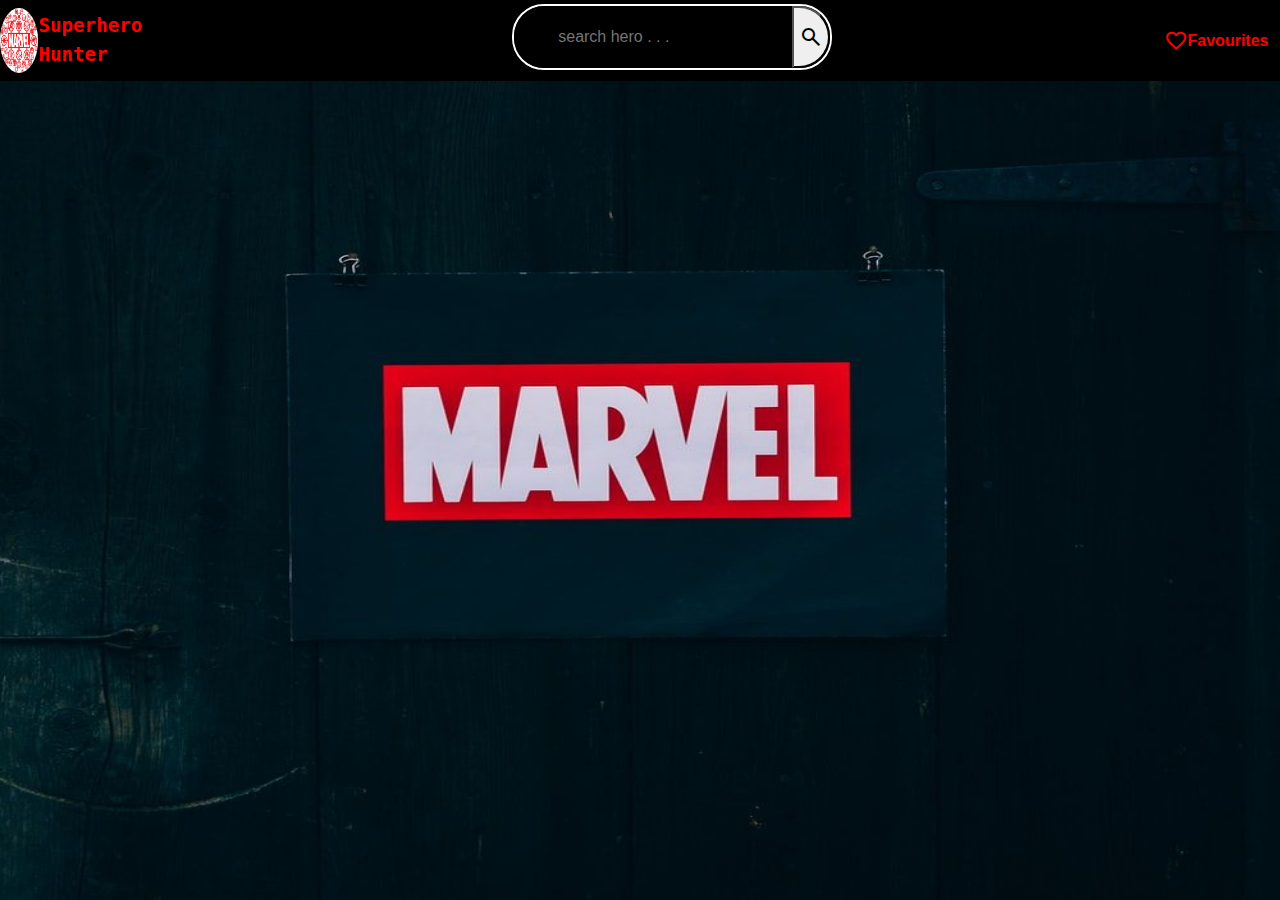
<file: index.html>
<!DOCTYPE html>
<html lang="en">
  <head>
    <meta charset="UTF-8" />
    <meta http-equiv="X-UA-Compatible" content="IE=edge" />
    <meta name="viewport" content="width=device-width, initial-scale=1.0" />
    <link
      rel="stylesheet"
      href="https://cdn.jsdelivr.net/npm/bootstrap@4.3.1/dist/css/bootstrap.min.css"
      integrity="sha384-ggOyR0iXCbMQv3Xipma34MD+dH/1fQ784/j6cY/iJTQUOhcWr7x9JvoRxT2MZw1T"
      crossorigin="anonymous"
    />
    <link
      rel="stylesheet"
      href="https://fonts.googleapis.com/css2?family=Material+Symbols+Outlined:opsz,wght,FILL,GRAD@48,400,0,0"
    />
    <link rel="stylesheet" href="./index.css" />
    <title>Super Hero Hunter</title>
  </head>
  <body>
    <div>
      <div class="nav">
        <!-- logo with application name -->
        <div class="logo">
          <img src="./images/marvel.jpg" alt="marvel" />
          <div>Superhero Hunter</div>
        </div>
        <div class="search-list">
          <!-- search bar with button -->
          <div class="search">
            <input
              id="search-bar"
              type="search"
              placeholder="     search hero . . ."
            />
            <button class="button">
              <span class="material-symbols-outlined"> search </span>
            </button>
          </div>
          <ul class="flex-col" id="search-results"></ul>
        </div>
        <div class="favourites">
          <div class="icon">
            <span class="material-symbols-outlined bg-red"> favorite </span>
          </div>
          <!-- for navigaing to favorites page -->
          <a href="./views/favourite.html">Favourites</a>
        </div>
      </div>
      <!-- to show all characters -->
      <div id="heroes"></div>
    </div>

    <script src="./scripts/index.js"></script>
    <script src="./scripts/favourite.js"></script>
  </body>
</html>
</file>
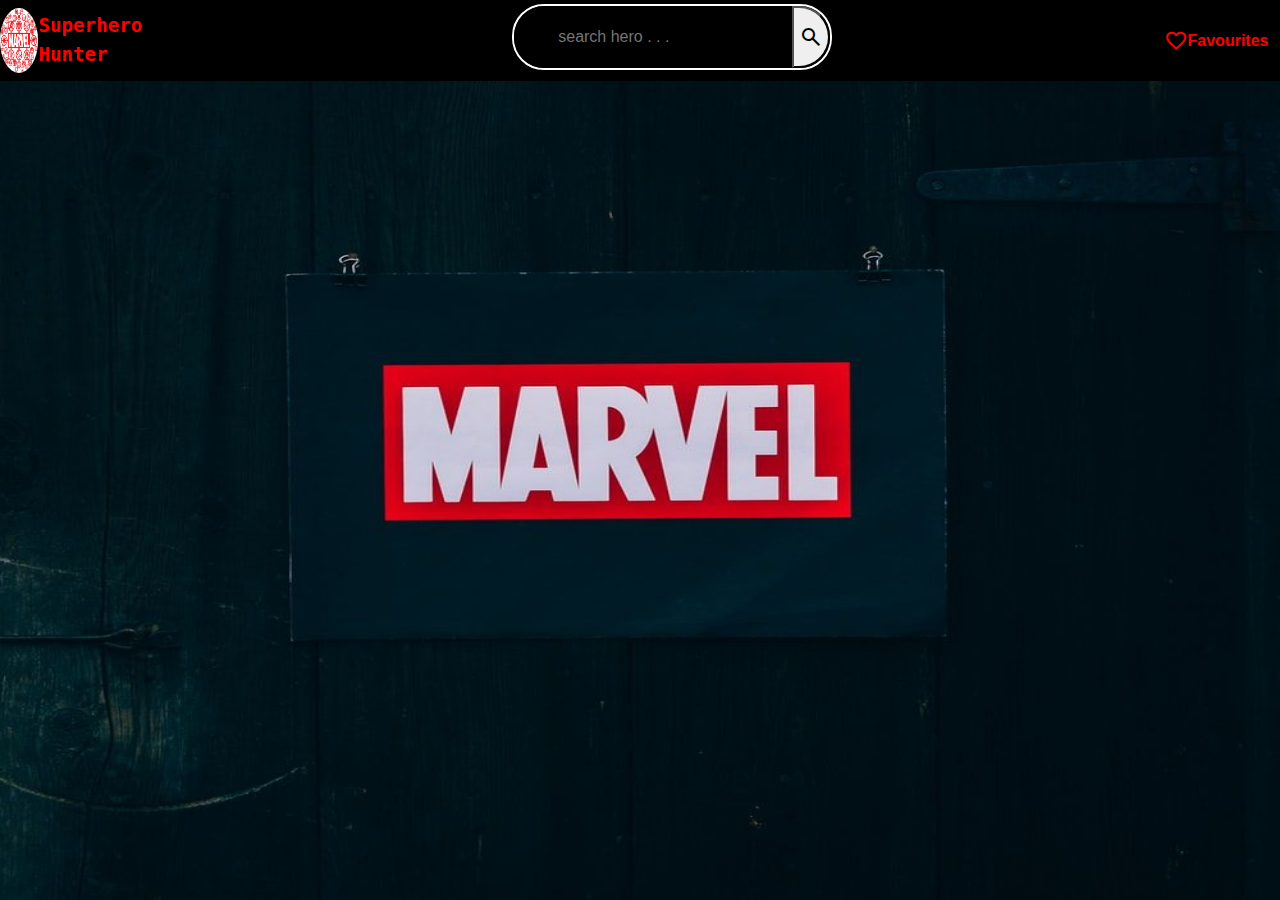
<file: views/index.html>
<!DOCTYPE html>
<html lang="en">
  <head>
    <meta charset="UTF-8" />
    <meta http-equiv="X-UA-Compatible" content="IE=edge" />
    <meta name="viewport" content="width=device-width, initial-scale=1.0" />
    <link
      rel="stylesheet"
      href="https://cdn.jsdelivr.net/npm/bootstrap@4.3.1/dist/css/bootstrap.min.css"
      integrity="sha384-ggOyR0iXCbMQv3Xipma34MD+dH/1fQ784/j6cY/iJTQUOhcWr7x9JvoRxT2MZw1T"
      crossorigin="anonymous"
    />
    <link
      rel="stylesheet"
      href="https://fonts.googleapis.com/css2?family=Material+Symbols+Outlined:opsz,wght,FILL,GRAD@48,400,0,0"
    />
    <link rel="stylesheet" href="../styles/index.css" />
    <title>Super Hero Hunter</title>
  </head>
  <body>
    <div>
      <div class="nav">
        <!-- logo with application name -->
        <div class="logo">
          <img src="../images/marvel.jpg" alt="marvel" />
          <div>Superhero Hunter</div>
        </div>
        <div class="search-list">
          <!-- search bar with button -->
          <div class="search">
            <input
              id="search-bar"
              type="search"
              placeholder="     search hero . . ."
            />
            <button class="button">
              <span class="material-symbols-outlined"> search </span>
            </button>
          </div>
          <ul class="flex-col" id="search-results"></ul>
        </div>
        <div class="favourites">
          <div class="icon">
            <span class="material-symbols-outlined bg-red"> favorite </span>
          </div>
          <!-- for navigaing to favorites page -->
          <a href="./favourite.html">Favourites</a>
        </div>
      </div>
      <!-- to show all characters -->
      <div id="heroes"></div>
    </div>

    <script src="../scripts/index.js"></script>
    <script src="../scripts/favourite.js"></script>
  </body>
</html>
</file>
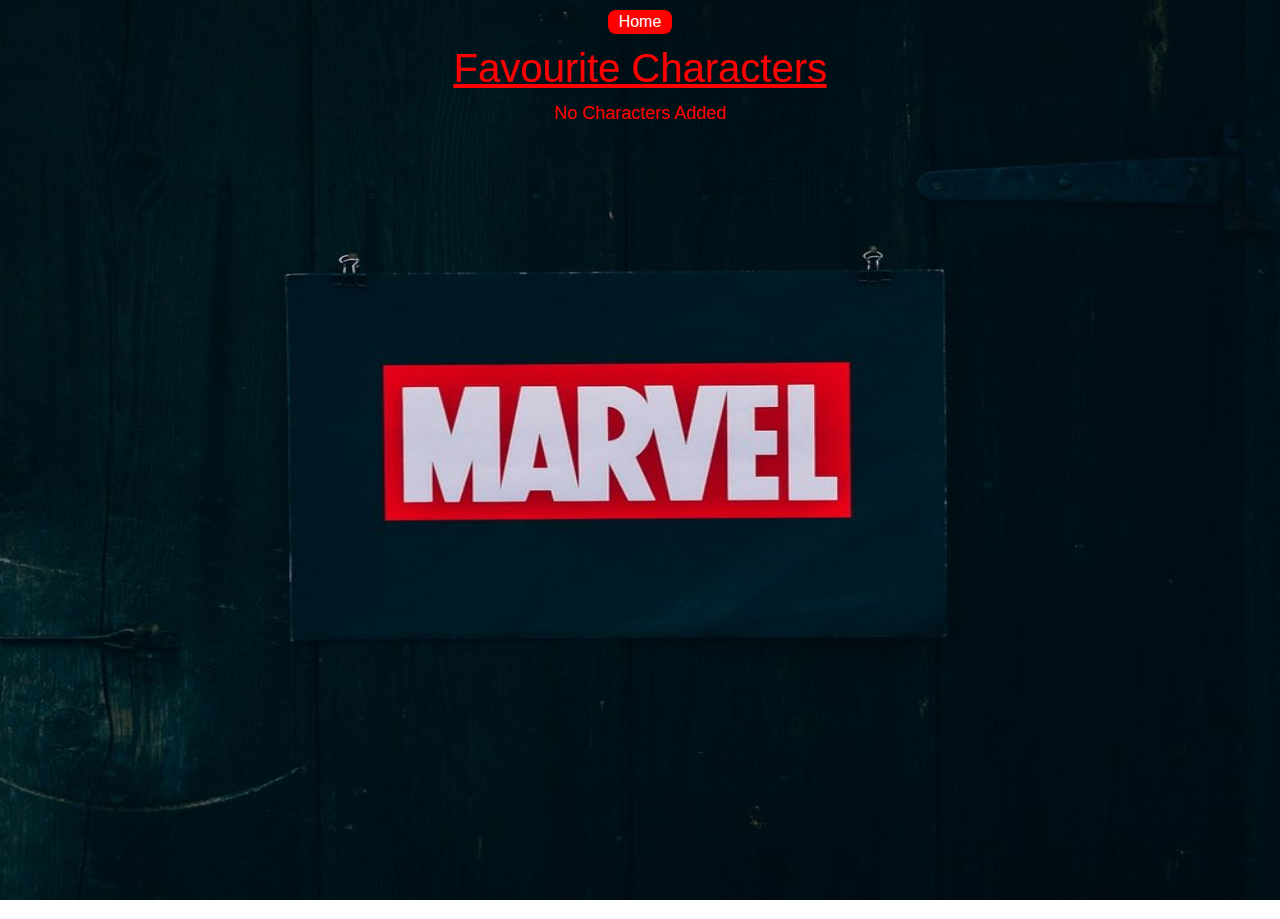
<file: views/favourite.html>
<!DOCTYPE html>
<html lang="en">
  <head>
    <meta charset="UTF-8" />
    <meta http-equiv="X-UA-Compatible" content="IE=edge" />
    <meta name="viewport" content="width=device-width, initial-scale=1.0" />
    <link
      rel="stylesheet"
      href="https://cdn.jsdelivr.net/npm/bootstrap@4.3.1/dist/css/bootstrap.min.css"
      integrity="sha384-ggOyR0iXCbMQv3Xipma34MD+dH/1fQ784/j6cY/iJTQUOhcWr7x9JvoRxT2MZw1T"
      crossorigin="anonymous"
    />
    <link
      rel="stylesheet"
      href="https://fonts.googleapis.com/css2?family=Material+Symbols+Outlined:opsz,wght,FILL,GRAD@48,400,0,0"
    />
    <link rel="stylesheet" href="../styles/favourite.css" />
    <title>Favourites</title>
  </head>
  <body>
    <div id="container">
      <a class="home" href="../index.html">Home</a>
      <!-- card to show all the characters in favorites -->
      <div id="card">
        <h1 style="color: red"><u>Favourite Characters</u></h1>
        <div id="favourite-chars"></div>
      </div>
    </div>
    <script src="../scripts/favourite.js"></script>
  </body>
</html>
</file>
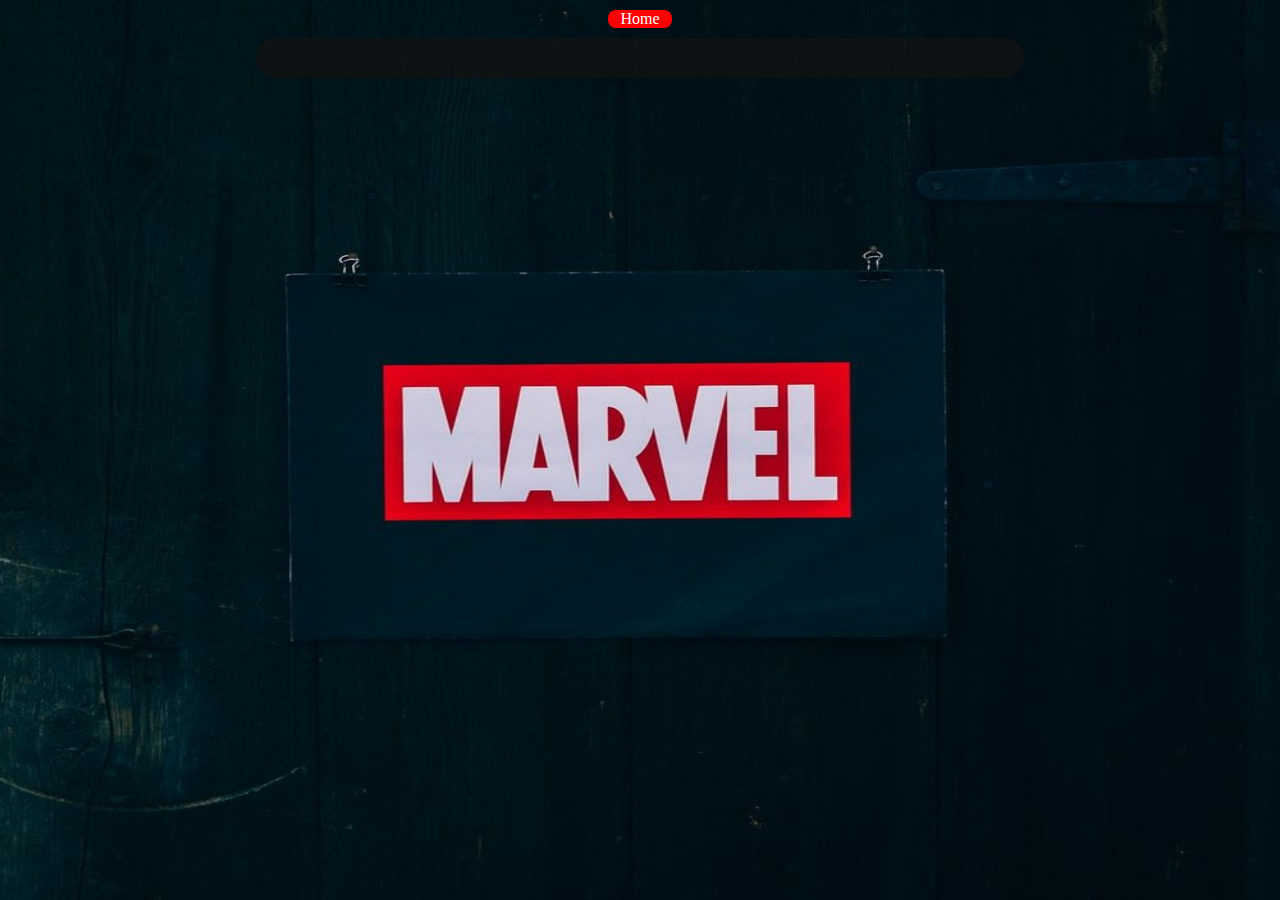
<file: views/superhero.html>
<!DOCTYPE html>
<html lang="en">
  <head>
    <meta charset="UTF-8" />
    <meta http-equiv="X-UA-Compatible" content="IE=edge" />
    <meta name="viewport" content="width=device-width, initial-scale=1.0" />
    <link rel="stylesheet" href="../styles/superhero.css" />
    <title>Superhero</title>
  </head>
  <body>
    <a class="home" href="../index.html">Home</a>
    <div id="container">
      <div id="card">
        <div id="info"></div>
        <div id="series"></div>
      </div>
    </div>

    <script src="../scripts/superhero.js"></script>
  </body>
</html>
</file>
<file: index.css>
body {
  margin: 0;
  padding: 0;
  background-image: url("./images/625085.jpg");
  background-repeat: no-repeat;
  background-attachment: fixed;
  background-size: 100% 100%;
}

/* navigation bar */

.nav {
  width: 100vw;
  height: 9vh;
  background-color: black;
  display: flex;
  justify-content: space-between;
  align-items: center;
  color: red;
}

.logo {
  width: 15%;
  height: 100%;
  display: flex;
  justify-content: space-around;
  align-items: center;
  font-weight: bolder;
  font-size: larger;
  font-family: monospace;
}

.logo img {
  width: 20%;
  height: 80%;
  border-radius: 50%;
}

/* for searching character */
.search-list {
  display: flex;
  flex-direction: column;
  width: 25%;
  height: 90%;
  align-items: center;
  justify-content: flex-start;
}

.search {
  width: 100%;
  height: 90%;
  border: 2px solid white;
  border-radius: 2rem;
  display: flex;
  justify-content: space-around;
  color: black;
  text-align: center;
}

.search input {
  width: 88%;
  height: 100%;
  border-radius: 2rem 0 0 2rem;
  outline: none;
  border: none;
  background-color: black;
  padding: 22px;
  color: red;
}

.search button {
  width: 12%;
  height: 100%;
  align-items: center;
  border-radius: 0 2rem 2rem 0;
  display: flex;
  justify-content: center;
  align-items: center;
}

/* removing the default display for input */
input[type="search"]::-webkit-search-cancel-button {
  display: none;
}

.favourites {
  width: 10%;
  height: 100%;
  display: flex;
  justify-content: center;
  align-items: center;
  font-weight: bold;
}

.favourites .icon {
  display: flex;
  justify-content: center;
  align-items: center;
}

/* for displaying all the characters */
#heroes {
  width: 100vw;
  height: 91vh;
  display: flex;
  justify-content: space-around;
  flex-wrap: wrap;
}

.flex-col {
  display: flex;
  flex-direction: column;
}

.character {
  width: 22%;
  height: 300px;
  color: black;
  background-color: rgba(124, 110, 107, 0.5);
  border: 1px solid black;
  display: flex;
  flex-direction: column;
  align-items: center;
  margin-top: 20px;
  border-radius: 2rem;
}

.character img {
  width: 80%;
  height: 70%;
}

.card-body {
  width: 100%;
  height: 20%;
  display: flex;
  justify-content: space-around;
}

.card-body button {
  width: 40%;
  height: 60%;
  border-radius: 2rem;
  font-family: monospace;
  font-weight: bold;
  color: red;
  background-color: black;
}

.card-body a {
  text-decoration: none;
  color: rgb(0, 183, 255);
  font-weight: bold;
  cursor: pointer;
}

/* displaying the search results */
#search-results {
  z-index: 1;
  width: 100%;
  max-height: 500px;
}

#search-results li {
  background-color: black;
  width: 100%;
  height: 20%;
  border: 1px solid black;
  list-style-type: none;
  border-radius: 0 2rem 2rem 0;
}

.search-result {
  width: 100%;
  height: 100%;
  display: flex;
  justify-content: space-between;
  align-items: center;
}

.search-result img {
  width: 30%;
  height: 100%;
}

.search-result a {
  width: 40%;
  height: 100%;
  text-decoration: none;
  color: red;
  font-weight: bold;
  cursor: pointer;
}

.search-result button {
  width: 30%;
  height: 40%;
  border-radius: 2rem;
  font-family: monospace;
  font-weight: bold;
  color: red;
}

.favourites a {
  text-decoration: none;
  color: red;
  font-weight: bold;
}
</file>
<file: styles/index.css>
body {
  margin: 0;
  padding: 0;
  background-image: url("../images/625085.jpg");
  background-repeat: no-repeat;
  background-attachment: fixed;
  background-size: 100% 100%;
}

/* navigation bar */

.nav {
  width: 100vw;
  height: 9vh;
  background-color: black;
  display: flex;
  justify-content: space-between;
  align-items: center;
  color: red;
}

.logo {
  width: 15%;
  height: 100%;
  display: flex;
  justify-content: space-around;
  align-items: center;
  font-weight: bolder;
  font-size: larger;
  font-family: monospace;
}

.logo img {
  width: 20%;
  height: 80%;
  border-radius: 50%;
}

/* for searching character */
.search-list {
  display: flex;
  flex-direction: column;
  width: 25%;
  height: 90%;
  align-items: center;
  justify-content: flex-start;
}

.search {
  width: 100%;
  height: 90%;
  border: 2px solid white;
  border-radius: 2rem;
  display: flex;
  justify-content: space-around;
  color: black;
  text-align: center;
}

.search input {
  width: 88%;
  height: 100%;
  border-radius: 2rem 0 0 2rem;
  outline: none;
  border: none;
  background-color: black;
  padding: 22px;
  color: red;
}

.search button {
  width: 12%;
  height: 100%;
  align-items: center;
  border-radius: 0 2rem 2rem 0;
  display: flex;
  justify-content: center;
  align-items: center;
}

/* removing the default display for input */
input[type="search"]::-webkit-search-cancel-button {
  display: none;
}

.favourites {
  width: 10%;
  height: 100%;
  display: flex;
  justify-content: center;
  align-items: center;
  font-weight: bold;
}

.favourites .icon {
  display: flex;
  justify-content: center;
  align-items: center;
}

/* for displaying all the characters */
#heroes {
  width: 100vw;
  height: 91vh;
  display: flex;
  justify-content: space-around;
  flex-wrap: wrap;
}

.flex-col {
  display: flex;
  flex-direction: column;
}

.character {
  width: 22%;
  height: 300px;
  color: black;
  background-color: rgba(124, 110, 107, 0.5);
  border: 1px solid black;
  display: flex;
  flex-direction: column;
  align-items: center;
  margin-top: 20px;
  border-radius: 2rem;
}

.character img {
  width: 80%;
  height: 70%;
}

.card-body {
  width: 100%;
  height: 20%;
  display: flex;
  justify-content: space-around;
}

.card-body button {
  width: 40%;
  height: 60%;
  border-radius: 2rem;
  font-family: monospace;
  font-weight: bold;
  color: red;
  background-color: black;
}

.card-body a {
  text-decoration: none;
  color: rgb(0, 183, 255);
  font-weight: bold;
  cursor: pointer;
}

/* displaying the search results */
#search-results {
  z-index: 1;
  width: 100%;
  max-height: 500px;
}

#search-results li {
  background-color: black;
  width: 100%;
  height: 20%;
  border: 1px solid black;
  list-style-type: none;
  border-radius: 0 2rem 2rem 0;
}

.search-result {
  width: 100%;
  height: 100%;
  display: flex;
  justify-content: space-between;
  align-items: center;
}

.search-result img {
  width: 30%;
  height: 100%;
}

.search-result a {
  width: 40%;
  height: 100%;
  text-decoration: none;
  color: red;
  font-weight: bold;
  cursor: pointer;
}

.search-result button {
  width: 30%;
  height: 40%;
  border-radius: 2rem;
  font-family: monospace;
  font-weight: bold;
  color: red;
}

.favourites a {
  text-decoration: none;
  color: red;
  font-weight: bold;
}
</file>
<file: styles/favourite.css>
body {
  margin: 0;
  padding: 0;
  background-image: url("../images/625085.jpg");
  background-repeat: no-repeat;
  background-attachment: fixed;
  background-size: 100% 100%;
  display: flex;
  flex-direction: column;
  align-items: center;
  justify-content: space-around;
}

#container {
  width: 100%;
  height: 100%;
  display: flex;
  flex-direction: column;
  justify-content: space-around;
  align-items: center;
}

/* to show the character data */

#card {
  width: 100%;
  height: 80%;
  display: flex;
  flex-direction: column;
  justify-content: space-around;
  align-items: center;
}

#favourite-chars {
  width: 100vw;
  height: 91vh;
  display: flex;
  justify-content: space-around;
  flex-wrap: wrap;
  color: red;
  font-size: large;
}

.character {
  width: 22%;
  height: 300px;
  color: black;
  background-color: rgba(124, 110, 107, 0.5);
  border: 1px solid black;
  display: flex;
  flex-direction: column;
  align-items: center;
  margin-top: 20px;
  border-radius: 2rem;
}

.character img {
  width: 80%;
  height: 70%;
}

.card-body {
  width: 100%;
  height: 20%;
  display: flex;
  justify-content: space-around;
}

.card-body button {
  width: 40%;
  height: 60%;
  border-radius: 2rem;
  font-family: monospace;
  font-weight: bold;
  background-color: black;
  color: red;
}

.card-body a {
  text-decoration: none;
  color: rgb(0, 183, 255);
  font-weight: bold;
  cursor: pointer;
}

.home {
  text-decoration: none;
  width: 5%;
  height: 15%;
  color: white;
  background-color: red;
  text-align: center;
  border-radius: 0.5rem;
  margin: 10px;
}

.home:hover {
  text-decoration: none;
  color: white;
}
</file>
<file: styles/superhero.css>
body {
  margin: 0;
  padding: 0;
  background-image: url("../images/625085.jpg");
  background-repeat: no-repeat;
  background-attachment: fixed;
  background-size: 100% 100%;
  display: flex;
  flex-direction: column;
  align-items: center;
  justify-content: space-around;
}

#container {
  width: 100%;
  height: 80%;
  display: flex;
  justify-content: center;
  align-items: center;
  color: red;
}

#card {
  width: 60%;
  height: 90%;
  background-color: rgba(19, 19, 19, 0.7);
  border-radius: 3rem;
  display: flex;
  flex-direction: column;
  justify-content: space-between;
  align-items: center;
}

/* for displaying character info */

#info {
  width: 100%;
  height: 30%;
  background-color: rgba(19, 19, 19, 0.7);
  border-radius: 3rem;
  display: flex;
  justify-content: space-around;
  align-items: center;
  order: -1;
}

.text {
  width: 50%;
  height: 80%;
  display: flex;
  flex-direction: column;
  justify-content: space-evenly;
  align-items: center;
}

#info img {
  width: 30%;
  height: 200px;
}

/* for displaying the series */

#series {
  width: 100%;
  background-color: rgba(19, 19, 19, 0.7);
  border-radius: 3rem;
  display: flex;
  flex-direction: column;
  justify-content: flex-start;
  align-items: center;
  flex-wrap: wrap;
  margin: 20px;
}

.block {
  width: 100%;
  max-height: 200px;
  display: flex;
  justify-content: space-around;
  align-items: center;
  border: 1px solid red;
  flex-wrap: wrap;
  border-radius: 3rem;
  overflow-y: hidden;
}

#series img {
  width: 30%;
  max-height: 200px;
}

.home {
  text-decoration: none;
  width: 5%;
  height: 15%;
  color: white;
  background-color: red;
  text-align: center;
  border-radius: 0.5rem;
  margin: 10px;
}
</file>
